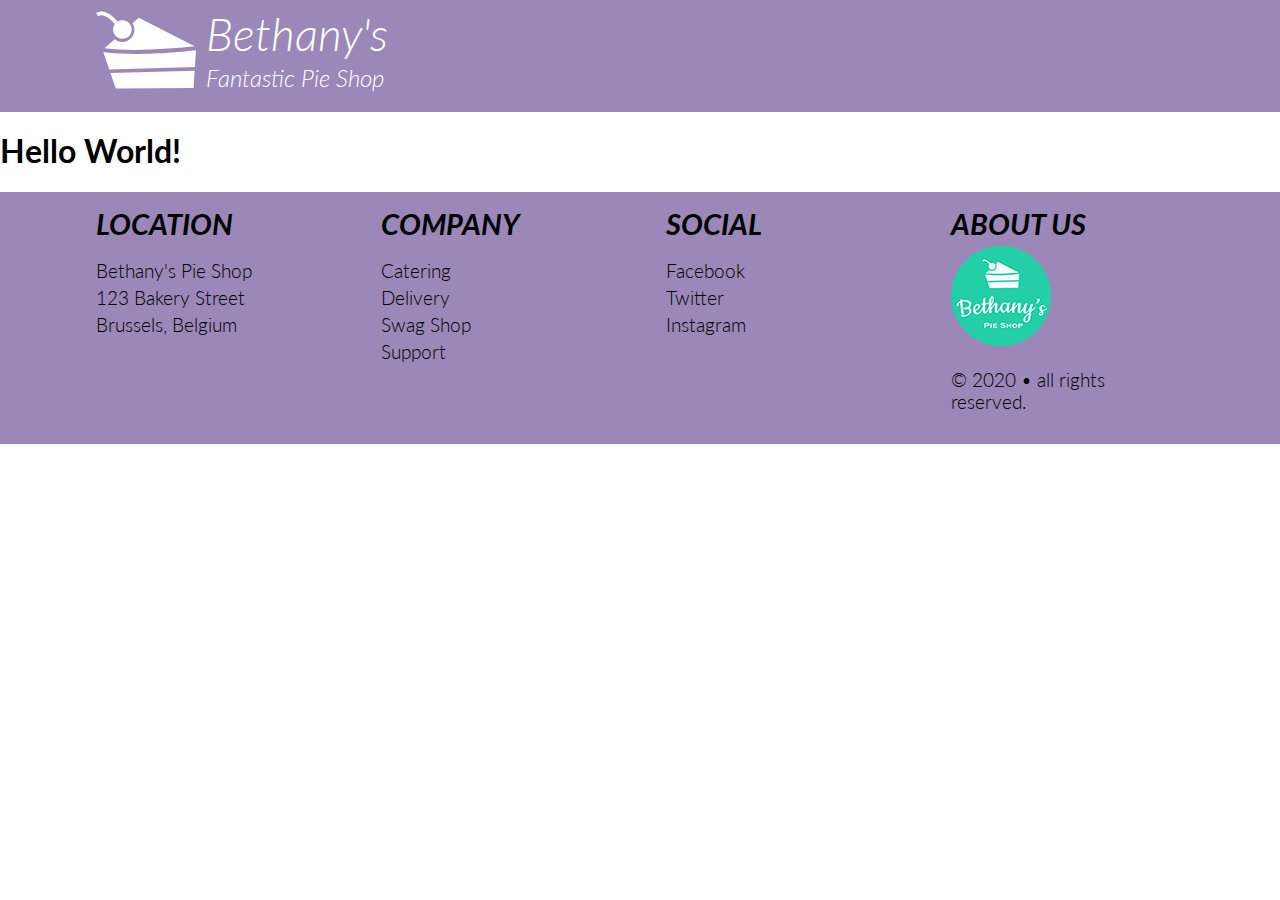
<file: css-creating-page-layouts/05/demos/demos/end/index.html>
<!doctype html>
<html lang="en">
<head>
<meta charset="UTF-8">
    <meta name="viewport" content="width=device-width, initial-scale=1, maximum-scale=1">
    
    <link href="https://fonts.googleapis.com/css2?family=Lato:ital,wght@0,300;0,700;1,300&display=swap" rel="stylesheet">
    
    <link href="css/normalize.css" rel="stylesheet">
    <link href="css/small.css" rel="stylesheet">
    <link href="css/medium.css" rel="stylesheet">
    <link href="css/large.css" rel="stylesheet">
    
<title>Home | Bethany's Pie Shop</title>
</head>

<body>
    <header class="clearfix">
    <div class="row limited">
        <section class="column small-12">
        <img src="images/logo.svg" alt="Bethany's Pie Shop Logo">
        <h1>Bethany's</h1>
        <h2>Fantastic Pie Shop</h2>
        </section>
    </div> <!-- end row -->
    </header>
    
    <nav>
    
    </nav>
    
    <main>
    <h1>Hello World!</h1>
    </main>
    
        <footer class="clearfix">
        <div class="row limited">
       
        <section class="column small-12 medium-6 large-3">
            <h2>Location</h2>
            <ul>
                <li>Bethany's Pie Shop</li>
                <li>123 Bakery Street</li> 
                <li>Brussels, Belgium</li>
            </ul>
        </section>
        <section class="column small-12 medium-6 large-3">
            <h2>Company</h2>
            <ul>
                <li>Catering</li>
                <li>Delivery</li> 
                <li>Swag Shop</li>
                <li>Support</li>
            </ul>
        </section>
        <section class="column small-12 medium-6 large-3">
            <h2>Social</h2>
            <ul>
                <li>Facebook</li>
                <li>Twitter</li> 
                <li>Instagram</li>
            </ul>
        </section>
         <section class="column small-12 medium-6 large-3">
            <h2>About Us</h2>
            <img src="images/logo2.png" alt="logo">
            <p>&copy; 2020 &bull; all rights reserved.</p>
        </section>
        </div> <!-- end row -->
    </footer>
    
    
</body>
</html>
</file>
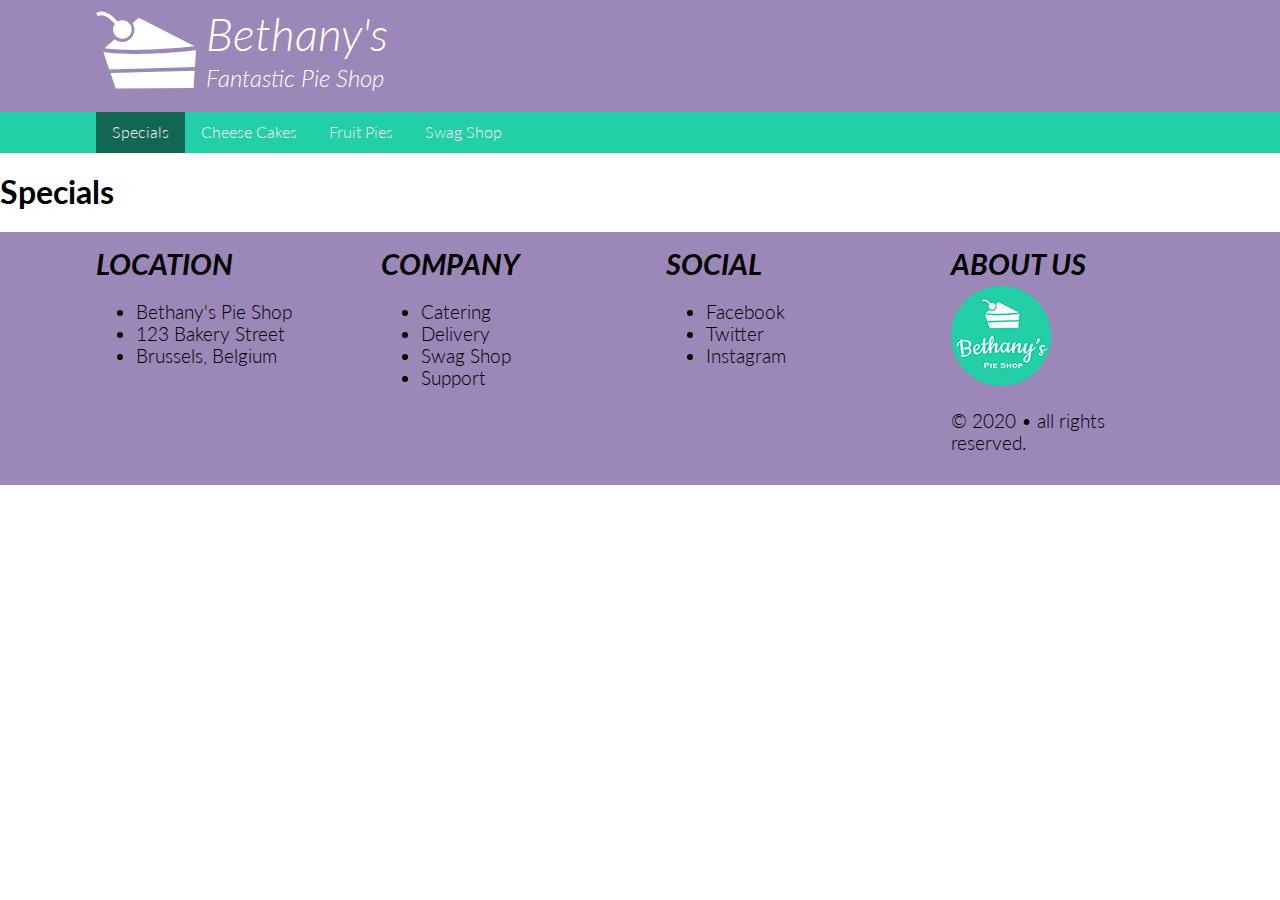
<file: css-creating-page-layouts/06/demos/demos/end/index.html>
<!doctype html>
<html lang="en">
<head>
<meta charset="UTF-8">
    <meta name="viewport" content="width=device-width, initial-scale=1, maximum-scale=1">
    
    <link href="https://fonts.googleapis.com/css2?family=Lato:ital,wght@0,300;0,700;1,300&display=swap" rel="stylesheet">
    
    <link href="css/normalize.css" rel="stylesheet">
    <link href="css/small.css" rel="stylesheet">
    <link href="css/medium.css" rel="stylesheet">
    <link href="css/large.css" rel="stylesheet">
    
<title>Home | Bethany's Pie Shop</title>
</head>

<body>
    <header class="clearfix">
    <div class="row limited">
        <section class="column small-12">
        <img src="images/logo.svg" alt="Bethany's Pie Shop Logo">
        <h1>Bethany's</h1>
        <h2>Fantastic Pie Shop</h2>
        </section>
    </div> <!-- end row -->
    </header>
    
    <nav class="clearfix">
        <div class="row limited">
        <button id="hamburgerBtn">&#9776;</button>
        <ul id="primaryNav">
            <li class="active"><a href="index.html">Specials</a></li>
            <li><a href="cheeseCakes.html">Cheese Cakes</a></li>
            <li><a href="fruitPies.html">Fruit Pies</a></li>
            <li><a href="#">Swag Shop</a></li>
        </ul>
            </div> <!-- end row -->
    </nav>
    
    <main>
    <h1>Specials</h1>
    </main>
    
    <footer class="clearfix">
        <div class="row limited">
<section class="column small-12 medium-6 large-3">
    <h2>Location</h2>
    <ul>
        <li>Bethany's Pie Shop</li>
        <li>123 Bakery Street</li> 
        <li>Brussels, Belgium</li>
    </ul>
</section>
<section class="column small-12 medium-6 large-3">
    <h2>Company</h2>
    <ul>
        <li>Catering</li>
        <li>Delivery</li> 
        <li>Swag Shop</li>
        <li>Support</li>
    </ul>
</section>
<section class="column small-12 medium-6 large-3">
    <h2>Social</h2>
    <ul>
        <li>Facebook</li>
        <li>Twitter</li> 
        <li>Instagram</li>
    </ul>
</section>
<section class="column small-12 medium-6 large-3">
    <h2>About Us</h2>
    <img src="images/logo2.png" alt="logo">
    <p>&copy; 2020 &bull; all rights reserved.</p>
</section>
</div> <!-- end row -->
    </footer>
    
    <script src="js/menuToggle.js"></script> 
    
</body>
</html>
</file>
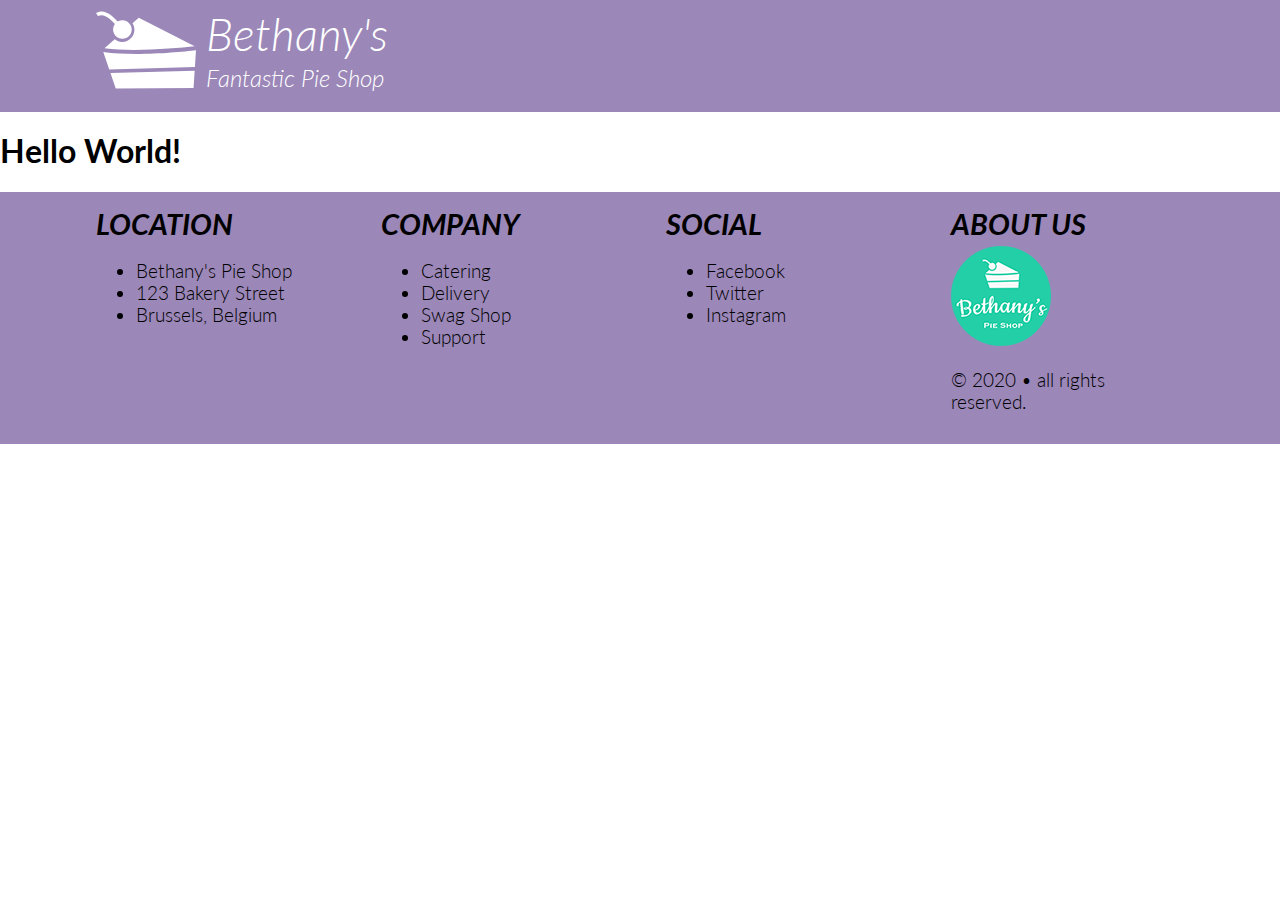
<file: css-creating-page-layouts/06/demos/demos/start/index.html>
<!doctype html>
<html lang="en">
<head>
<meta charset="UTF-8">
    <meta name="viewport" content="width=device-width, initial-scale=1, maximum-scale=1">
    
    <link href="https://fonts.googleapis.com/css2?family=Lato:ital,wght@0,300;0,700;1,300&display=swap" rel="stylesheet">
    
    <link href="css/normalize.css" rel="stylesheet">
    <link href="css/small.css" rel="stylesheet">
    <link href="css/medium.css" rel="stylesheet">
    <link href="css/large.css" rel="stylesheet">
    
<title>Home | Bethany's Pie Shop</title>
</head>

<body>
    <header class="clearfix">
    <div class="row limited">
        <section class="column small-12">
        <img src="images/logo.svg" alt="Bethany's Pie Shop Logo">
        <h1>Bethany's</h1>
        <h2>Fantastic Pie Shop</h2>
        </section>
    </div> <!-- end row -->
    </header>
    
    <nav>
    
    </nav>
    
    <main>
    <h1>Hello World!</h1>
    </main>
    
    <footer class="clearfix">
        <div class="row limited">
<section class="column small-12 medium-6 large-3">
    <h2>Location</h2>
    <ul>
        <li>Bethany's Pie Shop</li>
        <li>123 Bakery Street</li> 
        <li>Brussels, Belgium</li>
    </ul>
</section>
<section class="column small-12 medium-6 large-3">
    <h2>Company</h2>
    <ul>
        <li>Catering</li>
        <li>Delivery</li> 
        <li>Swag Shop</li>
        <li>Support</li>
    </ul>
</section>
<section class="column small-12 medium-6 large-3">
    <h2>Social</h2>
    <ul>
        <li>Facebook</li>
        <li>Twitter</li> 
        <li>Instagram</li>
    </ul>
</section>
<section class="column small-12 medium-6 large-3">
    <h2>About Us</h2>
    <img src="images/logo2.png" alt="logo">
    <p>&copy; 2020 &bull; all rights reserved.</p>
</section>
</div> <!-- end row -->
    </footer>
    
    
</body>
</html>
</file>
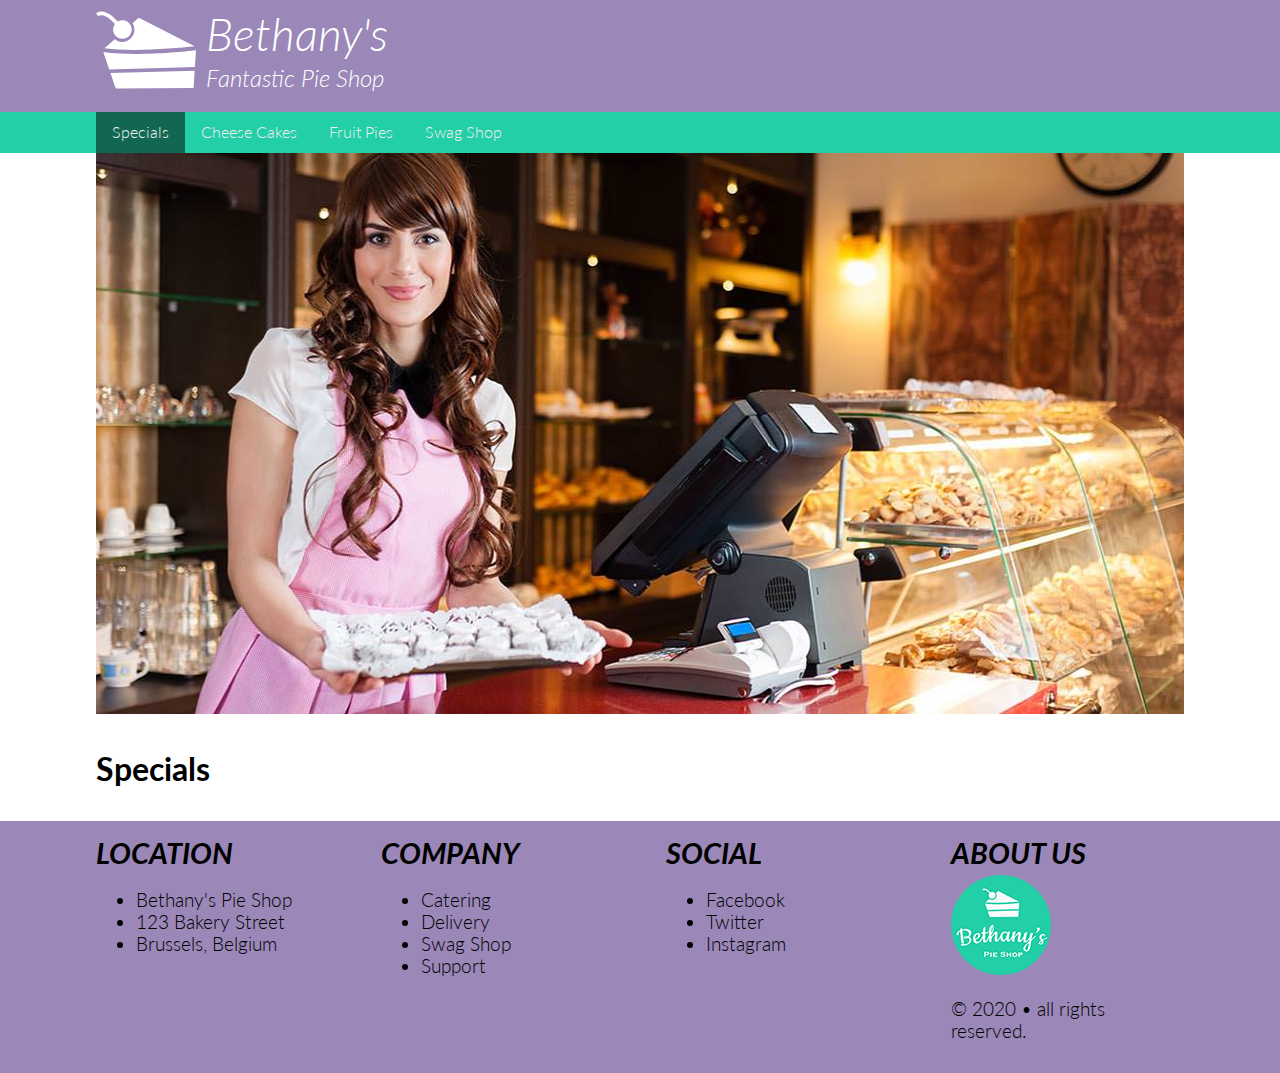
<file: css-creating-page-layouts/07/demos/demos/end/index.html>
<!doctype html>
<html lang="en">
<head>
<meta charset="UTF-8">
    <meta name="viewport" content="width=device-width, initial-scale=1, maximum-scale=1">
    
    <link href="https://fonts.googleapis.com/css2?family=Lato:ital,wght@0,300;0,700;1,300&display=swap" rel="stylesheet">
    
    <link href="css/normalize.css" rel="stylesheet">
    <link href="css/small.css" rel="stylesheet">
    <link href="css/medium.css" rel="stylesheet">
    <link href="css/large.css" rel="stylesheet">
    
<title>Home | Bethany's Pie Shop</title>
</head>

<body>
    <header class="clearfix">
    <div class="row limited">
        <section class="column small-12">
        <img src="images/logo.svg" alt="Bethany's Pie Shop Logo">
        <h1>Bethany's</h1>
        <h2>Fantastic Pie Shop</h2>
        </section>
    </div> <!-- end row -->
    </header>
    
    <nav class="clearfix">
        <div class="row limited">
        <button id="hamburgerBtn">&#9776;</button>
        <ul id="primaryNav">
            <li class="active"><a href="index.html">Specials</a></li>
            <li><a href="cheeseCakes.html">Cheese Cakes</a></li>
            <li><a href="fruitPies.html">Fruit Pies</a></li>
            <li><a href="#">Swag Shop</a></li>
        </ul>
            </div> <!-- end row -->
    </nav>
    
    <main class="clearfix">
        <div class="row limited">
            <section class="column small-12">
                <img src="images/hero.jpg" alt="Bethany at Work" width="1140" height="561">
            </section>
        </div>
        
        <div class="row limited">
            <section class="column small-12">
                <h1>Specials</h1>
            </section>
        </div>
        
    
    </main>
    
    <footer class="clearfix">
        <div class="row limited">
<section class="column small-12 medium-6 large-3">
    <h2>Location</h2>
    <ul>
        <li>Bethany's Pie Shop</li>
        <li>123 Bakery Street</li> 
        <li>Brussels, Belgium</li>
    </ul>
</section>
<section class="column small-12 medium-6 large-3">
    <h2>Company</h2>
    <ul>
        <li>Catering</li>
        <li>Delivery</li> 
        <li>Swag Shop</li>
        <li>Support</li>
    </ul>
</section>
<section class="column small-12 medium-6 large-3">
    <h2>Social</h2>
    <ul>
        <li>Facebook</li>
        <li>Twitter</li> 
        <li>Instagram</li>
    </ul>
</section>
<section class="column small-12 medium-6 large-3">
    <h2>About Us</h2>
    <img src="images/logo2.png" alt="logo">
    <p>&copy; 2020 &bull; all rights reserved.</p>
</section>
</div> <!-- end row -->
    </footer>
    
    <script src="js/menuToggle.js"></script> 
    
</body>
</html>
</file>
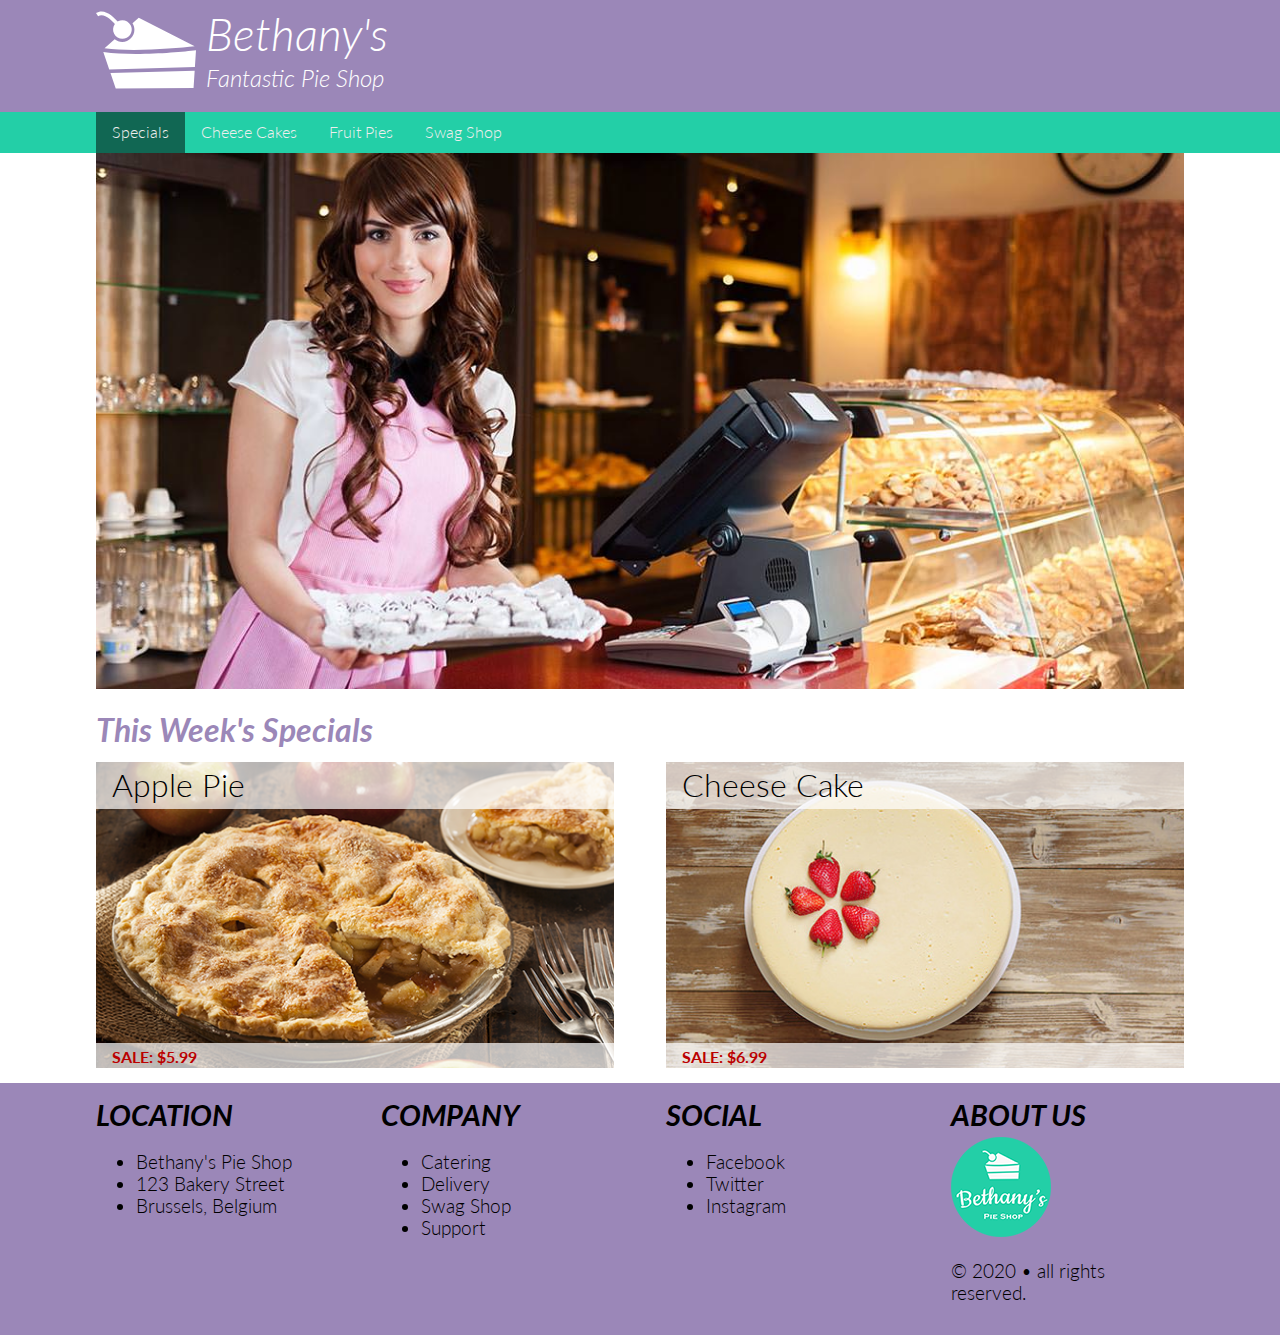
<file: css-creating-page-layouts/08/demos/demos/end/index.html>
<!doctype html>
<html lang="en">
<head>
<meta charset="UTF-8">
    <meta name="viewport" content="width=device-width, initial-scale=1, maximum-scale=1">
    
    <link href="https://fonts.googleapis.com/css2?family=Lato:ital,wght@0,300;0,700;1,300&display=swap" rel="stylesheet">
    
    <link href="css/normalize.css" rel="stylesheet">
    <link href="css/small.css" rel="stylesheet">
    <link href="css/medium.css" rel="stylesheet">
    <link href="css/large.css" rel="stylesheet">
    
<title>Home | Bethany's Pie Shop</title>
</head>

<body>
    <header class="clearfix">
    <div class="row limited">
        <section class="column small-12">
        <img src="images/logo.svg" alt="Bethany's Pie Shop Logo">
        <h1>Bethany's</h1>
        <h2>Fantastic Pie Shop</h2>
        </section>
    </div> <!-- end row -->
    </header>
    
    <nav class="clearfix">
        <div class="row limited">
        <button id="hamburgerBtn">&#9776;</button>
        <ul id="primaryNav">
            <li class="active"><a href="index.html">Specials</a></li>
            <li><a href="cheeseCakes.html">Cheese Cakes</a></li>
            <li><a href="fruitPies.html">Fruit Pies</a></li>
            <li><a href="#">Swag Shop</a></li>
        </ul>
            </div> <!-- end row -->
    </nav>
    
    <main class="clearfix">
        <div class="row limited">
            <section class="column small-12">
                <img src="images/hero.jpg" alt="Bethany at Work" width="1140" height="561">
            </section>
        </div><!-- end row -->
        
        <div class="row limited">
            <section class="column small-12">
                <h1>This Week's Specials</h1>
            </section>
        </div><!-- end row -->
        
        <div class="row limited">
            <section class="column small-12 medium-6 labeled">
                <h6>Apple Pie</h6>
                <img src="products/pie-apple.jpg" alt="apple pie">
                <p>SALE: $5.99</p>
            </section>
            <section class="column small-12 medium-6 labeled">
                <h6>Cheese Cake</h6>
                <img src="products/cake-plain.jpg" alt="apple pie">
                <p>SALE: $6.99</p>
            </section>
        </div><!-- end row -->
        
        
        
    
    </main>
    
    <footer class="clearfix">
        <div class="row limited">
<section class="column small-12 medium-6 large-3">
    <h2>Location</h2>
    <ul>
        <li>Bethany's Pie Shop</li>
        <li>123 Bakery Street</li> 
        <li>Brussels, Belgium</li>
    </ul>
</section>
<section class="column small-12 medium-6 large-3">
    <h2>Company</h2>
    <ul>
        <li>Catering</li>
        <li>Delivery</li> 
        <li>Swag Shop</li>
        <li>Support</li>
    </ul>
</section>
<section class="column small-12 medium-6 large-3">
    <h2>Social</h2>
    <ul>
        <li>Facebook</li>
        <li>Twitter</li> 
        <li>Instagram</li>
    </ul>
</section>
<section class="column small-12 medium-6 large-3">
    <h2>About Us</h2>
    <img src="images/logo2.png" alt="logo">
    <p>&copy; 2020 &bull; all rights reserved.</p>
</section>
</div> <!-- end row -->
    </footer>
    
    <script src="js/menuToggle.js"></script> 
    
</body>
</html>
</file>
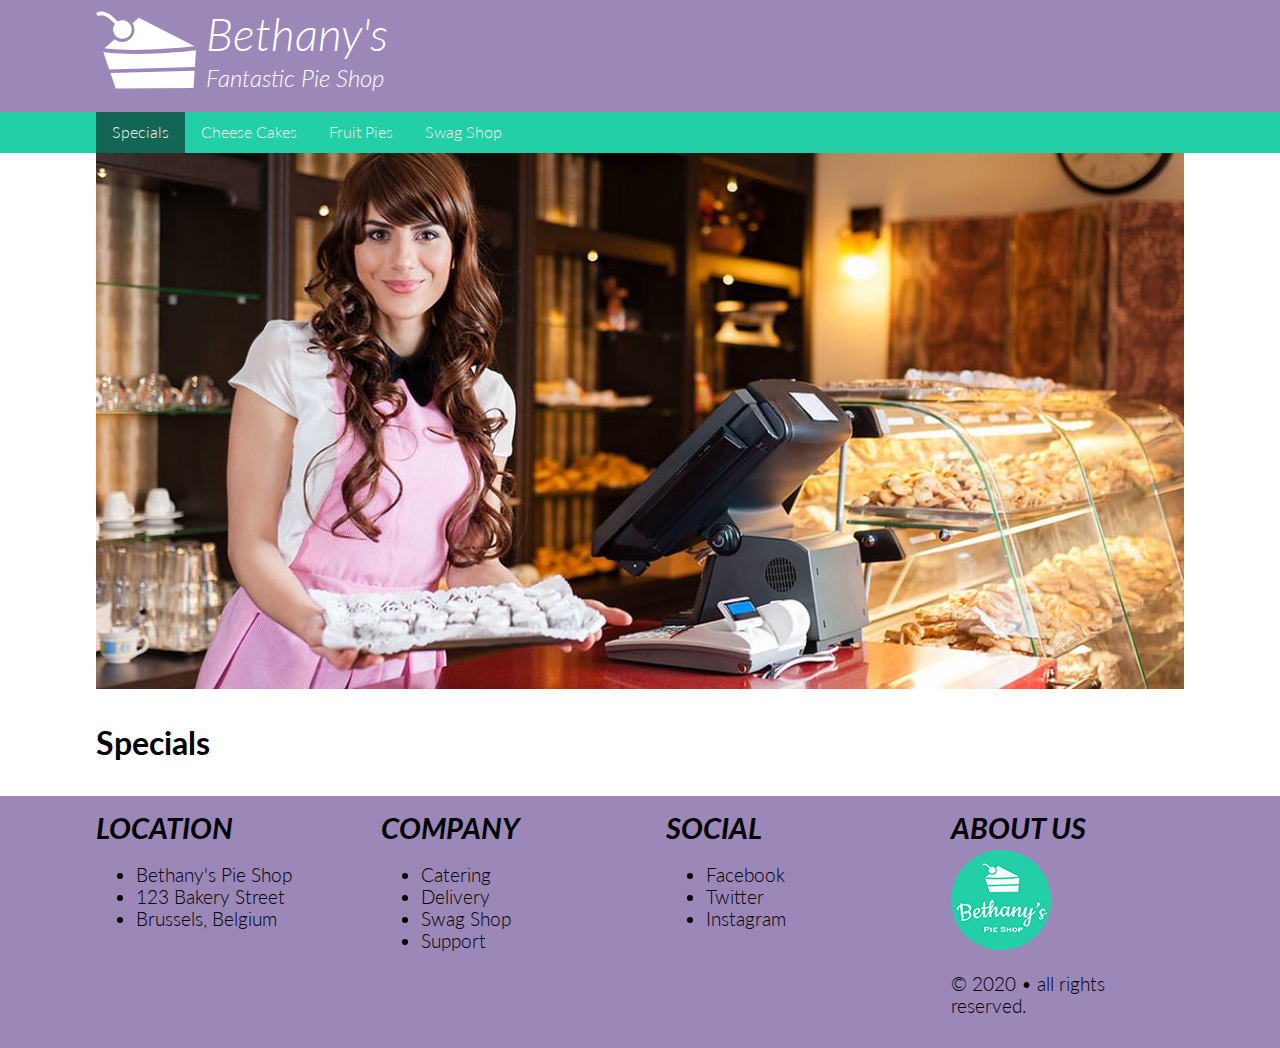
<file: css-creating-page-layouts/08/demos/demos/start/index.html>
<!doctype html>
<html lang="en">
<head>
<meta charset="UTF-8">
    <meta name="viewport" content="width=device-width, initial-scale=1, maximum-scale=1">
    
    <link href="https://fonts.googleapis.com/css2?family=Lato:ital,wght@0,300;0,700;1,300&display=swap" rel="stylesheet">
    
    <link href="css/normalize.css" rel="stylesheet">
    <link href="css/small.css" rel="stylesheet">
    <link href="css/medium.css" rel="stylesheet">
    <link href="css/large.css" rel="stylesheet">
    
<title>Home | Bethany's Pie Shop</title>
</head>

<body>
    <header class="clearfix">
    <div class="row limited">
        <section class="column small-12">
        <img src="images/logo.svg" alt="Bethany's Pie Shop Logo">
        <h1>Bethany's</h1>
        <h2>Fantastic Pie Shop</h2>
        </section>
    </div> <!-- end row -->
    </header>
    
    <nav class="clearfix">
        <div class="row limited">
        <button id="hamburgerBtn">&#9776;</button>
        <ul id="primaryNav">
            <li class="active"><a href="index.html">Specials</a></li>
            <li><a href="cheeseCakes.html">Cheese Cakes</a></li>
            <li><a href="fruitPies.html">Fruit Pies</a></li>
            <li><a href="#">Swag Shop</a></li>
        </ul>
            </div> <!-- end row -->
    </nav>
    
    <main class="clearfix">
        <div class="row limited">
            <section class="column small-12">
                <img src="images/hero.jpg" alt="Bethany at Work" width="1140" height="561">
            </section>
        </div><!-- end row -->
        
        <div class="row limited">
            <section class="column small-12">
                <h1>Specials</h1>
            </section>
        </div><!-- end row -->
        
        
    
    </main>
    
    <footer class="clearfix">
        <div class="row limited">
<section class="column small-12 medium-6 large-3">
    <h2>Location</h2>
    <ul>
        <li>Bethany's Pie Shop</li>
        <li>123 Bakery Street</li> 
        <li>Brussels, Belgium</li>
    </ul>
</section>
<section class="column small-12 medium-6 large-3">
    <h2>Company</h2>
    <ul>
        <li>Catering</li>
        <li>Delivery</li> 
        <li>Swag Shop</li>
        <li>Support</li>
    </ul>
</section>
<section class="column small-12 medium-6 large-3">
    <h2>Social</h2>
    <ul>
        <li>Facebook</li>
        <li>Twitter</li> 
        <li>Instagram</li>
    </ul>
</section>
<section class="column small-12 medium-6 large-3">
    <h2>About Us</h2>
    <img src="images/logo2.png" alt="logo">
    <p>&copy; 2020 &bull; all rights reserved.</p>
</section>
</div> <!-- end row -->
    </footer>
    
    <script src="js/menuToggle.js"></script> 
    
</body>
</html>
</file>
<file: css-creating-page-layouts/05/demos/demos/end/css/small.css>
html {-webkit-text-size-adjust: 100%; -ms-text-size-adjust: 100%;}

* { -moz-box-sizing: border-box; -webkit-box-sizing: border-box; box-sizing: border-box; }


body {
    font-family: 'Lato', sans-serif;
    font-size: 16px;
    font-weight: 300;
}


/* GRID */
.row {clear: both;}
.limited {
    max-width: 1140px; 
    margin: auto;
}

.column {float: left; padding: 0 2vw; margin: 0 0 .75rem 0;}
.small-12 {width: 100%;}
.small-6 {width: 50%;}


/* header rules */
header {
    background-color: #9b87b8;
}
header img {
    float: left; 
    height: 85px;
    padding-right: 10px; 
    
}
header h1, header h2 {
    margin: 0;
    color: #fff; 
    font-weight: 300;
    font-style: italic;
}
header h1 { 
	padding: .5rem 0 0 0; 
	font-size: 1.95rem;
}
header h2{
	padding: .2rem 0 0 0; 
	font-size:1.05rem;    
}









footer {
    background-color: #9b87b8;
    font-size: 1.2rem;
}
footer h2 {
    font-style: italic;
    text-transform: uppercase;
    margin: 1rem 0 .3rem 0;
}
footer ul {
    list-style-type: none;
    padding: 0;
     
}
footer li {padding-bottom: .3rem;}

/*----- Clearfix: Force an Element not to collapse -----*/
.clearfix:after {
  content: "";
  display: table;
  clear: both;
}
</file>
<file: css-creating-page-layouts/05/demos/demos/end/css/medium.css>
@media only screen and (min-width: 768px) {
    
    header h1 {font-size: 2.85rem;}
    header h2 {font-size: 1.5rem; }
    header img {height: 100px;}
    
    
    
     /* GRID */
    .medium-6 {width: 50%;}
    .medium-4 {width: 33.33333%;}
    
} /* end of media query */
</file>
<file: css-creating-page-layouts/05/demos/demos/end/css/large.css>
@media only screen and (min-width: 1024px) {
    
    
   /* GRID */
    .large-3 {width: 25%;}
    
    
    
    
} /* end of media query */
</file>
<file: css-creating-page-layouts/06/demos/demos/end/css/small.css>
html {-webkit-text-size-adjust: 100%; -ms-text-size-adjust: 100%;}

* { -moz-box-sizing: border-box; -webkit-box-sizing: border-box; box-sizing: border-box; }


body {
    font-family: 'Lato', sans-serif;
    font-size: 16px;
    font-weight: 300;
}

/* GRID */
.row {clear: both;}
.limited {
    max-width: 1140px; 
    margin: auto;
}

.column {float: left; padding: 0 2vw; margin: 0 0 .75rem 0;}
.small-12 {width: 100%;}

/* header rules */
header {
    background-color: #9b87b8;
}
header img {
    float: left; 
    height: 85px;
    padding-right: 10px; 
    
}
header h1, header h2 {
    margin: 0;
    color: #fff; 
    font-weight: 300;
    font-style: italic;
}
header h1 { 
	padding: .5rem 0 0 0; 
	font-size: 1.95rem;
}
header h2{
	padding: .2rem 0 0 0; 
	font-size:1.05rem;    
}


/* navigation rules */
button#hamburgerBtn { 
    background: none;
    border:none;
    color: #fff;
    font-size: 2.4rem;
    cursor: pointer;
    padding: 0 30px 0 2vw;
}
nav {background-color: #23cfa7;}
nav ul{margin:0; padding: 0;}
nav li {list-style-type: none;}

nav a {
    display: block;
    padding: .8rem 0; 
    color: #eee;
    text-align: center;
    text-decoration: none;
}
nav li.active {background-color: rgba(0,0,0,0.5);}
nav a:hover {background-color: rgba(0,0,0,0.2);}
nav ul.open {display: block;}
nav ul {display: none;}














footer{
    background-color: #9b87b8;
    font-size: 1.2rem;
}
footer h2 {
    font-style: italic;
    text-transform: uppercase;
    margin: 1rem 0 .3rem 0;
}



.clearfix:after {
  content: "";
  display: table;
  clear: both;
}
</file>
<file: css-creating-page-layouts/06/demos/demos/end/css/medium.css>
@media only screen and (min-width: 768px) {
    
    header h1 {font-size: 2.85rem;}
    header h2 {font-size: 1.5rem; }
    header img {height: 100px;}
    
   .medium-6 {width: 50%;}
    
    nav button {display: none;}
    nav ul {display: block;}
    nav li {width: 25%; float: left;}
    
    
    
} /* end of media query */
</file>
<file: css-creating-page-layouts/06/demos/demos/end/css/large.css>
@media only screen and (min-width: 1024px) {
    
    .large-3 {width: 25%;}
  
    nav ul {margin-left: 2vw;}
    nav li {width:auto;}
    nav a {padding: .7rem 1rem;}
    
    
    
} /* end of media query */
</file>
<file: css-creating-page-layouts/06/demos/demos/start/css/small.css>
html {-webkit-text-size-adjust: 100%; -ms-text-size-adjust: 100%;}

* { -moz-box-sizing: border-box; -webkit-box-sizing: border-box; box-sizing: border-box; }


body {
    font-family: 'Lato', sans-serif;
    font-size: 16px;
    font-weight: 300;
}

/* GRID */
.row {clear: both;}
.limited {
    max-width: 1140px; 
    margin: auto;
}

.column {float: left; padding: 0 2vw; margin: 0 0 .75rem 0;}
.small-12 {width: 100%;}

/* header rules */
header {
    background-color: #9b87b8;
}
header img {
    float: left; 
    height: 85px;
    padding-right: 10px; 
    
}
header h1, header h2 {
    margin: 0;
    color: #fff; 
    font-weight: 300;
    font-style: italic;
}
header h1 { 
	padding: .5rem 0 0 0; 
	font-size: 1.95rem;
}
header h2{
	padding: .2rem 0 0 0; 
	font-size:1.05rem;    
}











footer{
    background-color: #9b87b8;
    font-size: 1.2rem;
}
footer h2 {
    font-style: italic;
    text-transform: uppercase;
    margin: 1rem 0 .3rem 0;
}



.clearfix:after {
  content: "";
  display: table;
  clear: both;
}
</file>
<file: css-creating-page-layouts/06/demos/demos/start/css/medium.css>
@media only screen and (min-width: 768px) {
    
    header h1 {font-size: 2.85rem;}
    header h2 {font-size: 1.5rem; }
    header img {height: 100px;}
    
   .medium-6 {width: 50%;}
    
    
    
    
    
} /* end of media query */
</file>
<file: css-creating-page-layouts/06/demos/demos/start/css/large.css>
@media only screen and (min-width: 1024px) {
    
    .large-3 {width: 25%;}
  
    
    
    
    
} /* end of media query */
</file>
<file: css-creating-page-layouts/07/demos/demos/end/css/small.css>
html {-webkit-text-size-adjust: 100%; -ms-text-size-adjust: 100%;}

* { -moz-box-sizing: border-box; -webkit-box-sizing: border-box; box-sizing: border-box; }


body {
    font-family: 'Lato', sans-serif;
    font-size: 16px;
    font-weight: 300;
}

/* GRID */
.row {clear: both;}
.limited {
    max-width: 1140px; 
    margin: auto;
}

.column {float: left; padding: 0 2vw; margin: 0 0 .75rem 0;}
.small-12 {width: 100%;}

/* header rules */
header {
    background-color: #9b87b8;
}
header img {
    float: left; 
    height: 85px;
    padding-right: 10px; 
    
}
header h1, header h2 {
    margin: 0;
    color: #fff; 
    font-weight: 300;
    font-style: italic;
}
header h1 { 
	padding: .5rem 0 0 0; 
	font-size: 1.95rem;
}
header h2{
	padding: .2rem 0 0 0; 
	font-size:1.05rem;    
}


/* navigation rules */
button#hamburgerBtn { 
    background: none;
    border:none;
    color: #fff;
    font-size: 2.4rem;
    cursor: pointer;
    padding: 0 30px 0 2vw;
}
nav {background-color: #23cfa7;}
nav ul{margin:0; padding: 0;}
nav li {list-style-type: none;}

nav a {
    display: block;
    padding: .8rem 0; 
    color: #eee;
    text-align: center;
    text-decoration: none;
}
nav li.active {background-color: rgba(0,0,0,0.5);}
nav a:hover {background-color: rgba(0,0,0,0.2);}
nav ul.open {display: block;}
nav ul {display: none;}


main img {width: 100%;}











footer{
    background-color: #9b87b8;
    font-size: 1.2rem;
}
footer h2 {
    font-style: italic;
    text-transform: uppercase;
    margin: 1rem 0 .3rem 0;
}



.clearfix:after {
  content: "";
  display: table;
  clear: both;
}
</file>
<file: css-creating-page-layouts/07/demos/demos/end/css/medium.css>
@media only screen and (min-width: 768px) {
    
    header h1 {font-size: 2.85rem;}
    header h2 {font-size: 1.5rem; }
    header img {height: 100px;}
    
   .medium-6 {width: 50%;}
    
    nav button {display: none;}
    nav ul {display: block;}
    nav li {width: 25%; float: left;}
    
    
    
} /* end of media query */
</file>
<file: css-creating-page-layouts/07/demos/demos/end/css/large.css>
@media only screen and (min-width: 1140px) {
    
    .large-3 {width: 25%;}
  
    nav ul {margin-left: 2vw;}
    nav li {width:auto;}
    nav a {padding: .7rem 1rem;}
    
    
    
} /* end of media query */
</file>
<file: css-creating-page-layouts/08/demos/demos/end/css/small.css>
html {-webkit-text-size-adjust: 100%; -ms-text-size-adjust: 100%;}

* { -moz-box-sizing: border-box; -webkit-box-sizing: border-box; box-sizing: border-box; }


body {
    font-family: 'Lato', sans-serif;
    font-size: 16px;
    font-weight: 300;
}

/* GRID */
.row {clear: both;}
.limited {
    max-width: 1140px; 
    margin: auto;
}

.column {float: left; padding: 0 2vw; margin: 0 0 .75rem 0;}
.small-12 {width: 100%;}

/* header rules */
header {
    background-color: #9b87b8;
}
header img {
    float: left; 
    height: 85px;
    padding-right: 10px; 
    
}
header h1, header h2 {
    margin: 0;
    color: #fff; 
    font-weight: 300;
    font-style: italic;
}
header h1 { 
	padding: .5rem 0 0 0; 
	font-size: 1.95rem;
}
header h2{
	padding: .2rem 0 0 0; 
	font-size:1.05rem;    
}


/* navigation rules */
button#hamburgerBtn { 
    background: none;
    border:none;
    color: #fff;
    font-size: 2.4rem;
    cursor: pointer;
    padding: 0 30px 0 2vw;
}
nav {background-color: #23cfa7;}
nav ul{margin:0; padding: 0;}
nav li {list-style-type: none;}

nav a {
    display: block;
    padding: .8rem 0; 
    color: #eee;
    text-align: center;
    text-decoration: none;
}
nav li.active {background-color: rgba(0,0,0,0.5);}
nav a:hover {background-color: rgba(0,0,0,0.2);}
nav ul.open {display: block;}
nav ul {display: none;}


main img {
	width: 100%;
	height: auto;
}


main h1 {
    color: #9b87b8;
    font-style: italic;
    margin: .5rem 0 .1rem 0;
    font-size: 2rem;
}

.labeled {position: relative;}
.labeled h6, .labeled p {
    position: absolute;
    background-color: rgba(255,255,255,.7);
    margin: 0;
    width: 100%;
    padding: .3rem 1rem;   
}
.labeled h6 {
    top: 0;
    font-size: 2rem;
    font-weight: 300;
}
.labeled p {
    bottom: 0;
    font-weight: 700;
    color: #b00;
}





footer{
    background-color: #9b87b8;
    font-size: 1.2rem;
}
footer h2 {
    font-style: italic;
    text-transform: uppercase;
    margin: 1rem 0 .3rem 0;
}



.clearfix:after {
  content: "";
  display: table;
  clear: both;
}
</file>
<file: css-creating-page-layouts/08/demos/demos/end/css/medium.css>
@media only screen and (min-width: 768px) {
    
    header h1 {font-size: 2.85rem;}
    header h2 {font-size: 1.5rem; }
    header img {height: 100px;}
    
   .medium-6 {width: 50%;}
    
    nav button {display: none;}
    nav ul {display: block;}
    nav li {width: 25%; float: left;}
    
    
    
} /* end of media query */
</file>
<file: css-creating-page-layouts/08/demos/demos/end/css/large.css>
@media only screen and (min-width: 1140px) {
    
    .large-3 {width: 25%;}
  
    nav ul {margin-left: 2vw;}
    nav li {width:auto;}
    nav a {padding: .7rem 1rem;}
    
    
    
} /* end of media query */
</file>
<file: css-creating-page-layouts/08/demos/demos/start/css/small.css>
html {-webkit-text-size-adjust: 100%; -ms-text-size-adjust: 100%;}

* { -moz-box-sizing: border-box; -webkit-box-sizing: border-box; box-sizing: border-box; }


body {
    font-family: 'Lato', sans-serif;
    font-size: 16px;
    font-weight: 300;
}

/* GRID */
.row {clear: both;}
.limited {
    max-width: 1140px; 
    margin: auto;
}

.column {float: left; padding: 0 2vw; margin: 0 0 .75rem 0;}
.small-12 {width: 100%;}

/* header rules */
header {
    background-color: #9b87b8;
}
header img {
    float: left; 
    height: 85px;
    padding-right: 10px; 
    
}
header h1, header h2 {
    margin: 0;
    color: #fff; 
    font-weight: 300;
    font-style: italic;
}
header h1 { 
	padding: .5rem 0 0 0; 
	font-size: 1.95rem;
}
header h2{
	padding: .2rem 0 0 0; 
	font-size:1.05rem;    
}


/* navigation rules */
button#hamburgerBtn { 
    background: none;
    border:none;
    color: #fff;
    font-size: 2.4rem;
    cursor: pointer;
    padding: 0 30px 0 2vw;
}
nav {background-color: #23cfa7;}
nav ul{margin:0; padding: 0;}
nav li {list-style-type: none;}

nav a {
    display: block;
    padding: .8rem 0; 
    color: #eee;
    text-align: center;
    text-decoration: none;
}
nav li.active {background-color: rgba(0,0,0,0.5);}
nav a:hover {background-color: rgba(0,0,0,0.2);}
nav ul.open {display: block;}
nav ul {display: none;}


main img {
	width: 100%;
	height: auto;
}











footer{
    background-color: #9b87b8;
    font-size: 1.2rem;
}
footer h2 {
    font-style: italic;
    text-transform: uppercase;
    margin: 1rem 0 .3rem 0;
}



.clearfix:after {
  content: "";
  display: table;
  clear: both;
}
</file>
<file: css-creating-page-layouts/08/demos/demos/start/css/medium.css>
@media only screen and (min-width: 768px) {
    
    header h1 {font-size: 2.85rem;}
    header h2 {font-size: 1.5rem; }
    header img {height: 100px;}
    
   .medium-6 {width: 50%;}
    
    nav button {display: none;}
    nav ul {display: block;}
    nav li {width: 25%; float: left;}
    
    
    
} /* end of media query */
</file>
<file: css-creating-page-layouts/08/demos/demos/start/css/large.css>
@media only screen and (min-width: 1140px) {
    
    .large-3 {width: 25%;}
  
    nav ul {margin-left: 2vw;}
    nav li {width:auto;}
    nav a {padding: .7rem 1rem;}
    
    
    
} /* end of media query */
</file>
